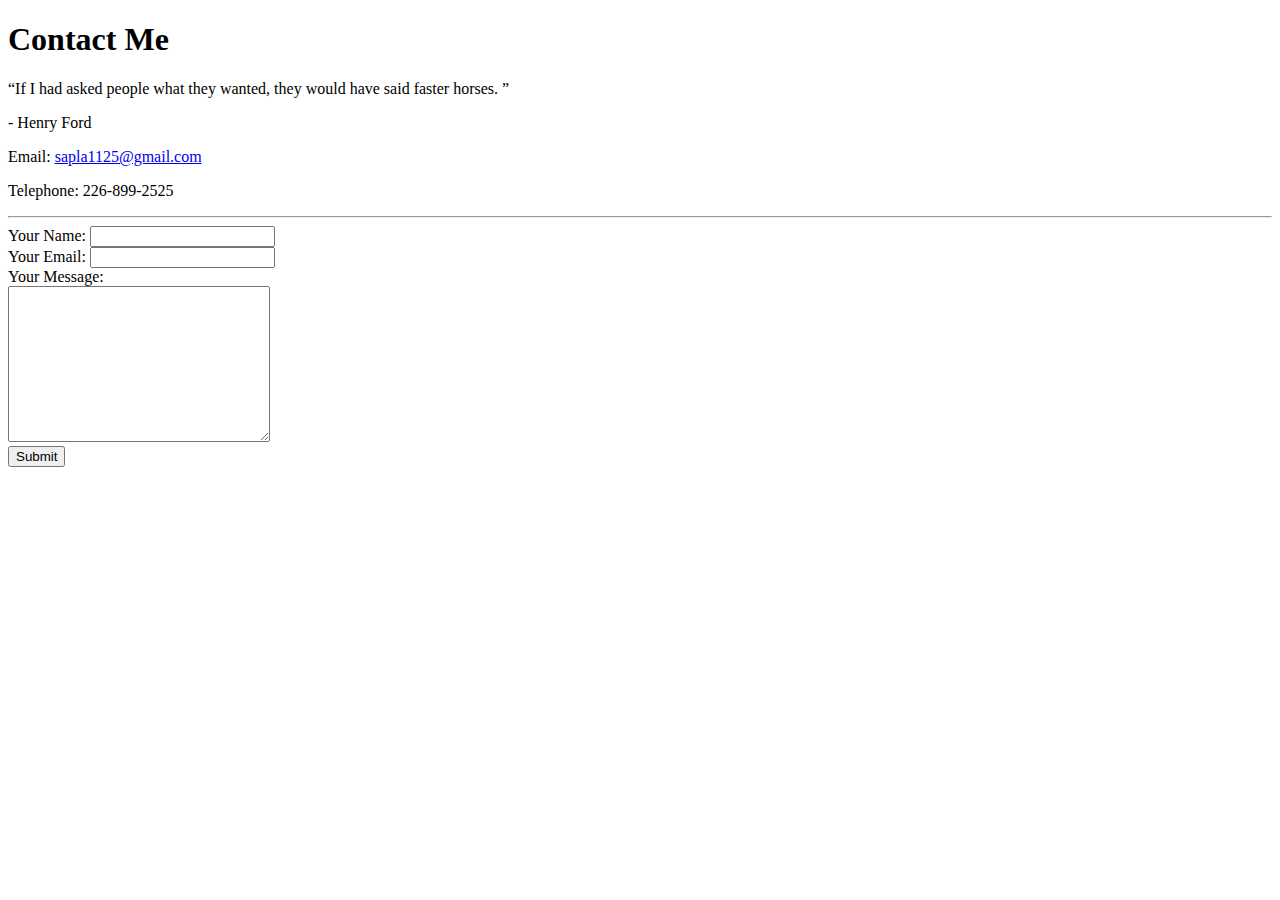
<file: contactdetails.html>
<!DOCTYPE html>
<html lang="en" dir="ltr">
  <head>
    <meta charset="utf-8">
    <title>Contact Details</title>
  </head>
  <body>
    <h1>Contact Me</h1>
    <p>“If I had asked people what they wanted, they would have said faster horses. ” </p>
    <p>- Henry Ford</p>
    <p>Email: <a href="mailto:sapla1125@gmail.com?subject=feedback">sapla1125@gmail.com</a></p>

    <p>Telephone: 226-899-2525</p>

<hr>



<form class="" action="mailto:sapla1125@gmail.com" method="post" enctype="text/plain">
  <label>Your Name:</label>
  <input type="text" name="yourName" value="">
  <br>
  <label>Your Email:</label>
  <input type="email" name="yourEmail" value="" />
  <br>
  <label>Your Message:</label>
  <br>
  <textarea name="yourMessage" rows="10" cols="30"></textarea><br>
  <input type="submit" name="" value="Submit">

</form>
  </body>
</html>
</file>
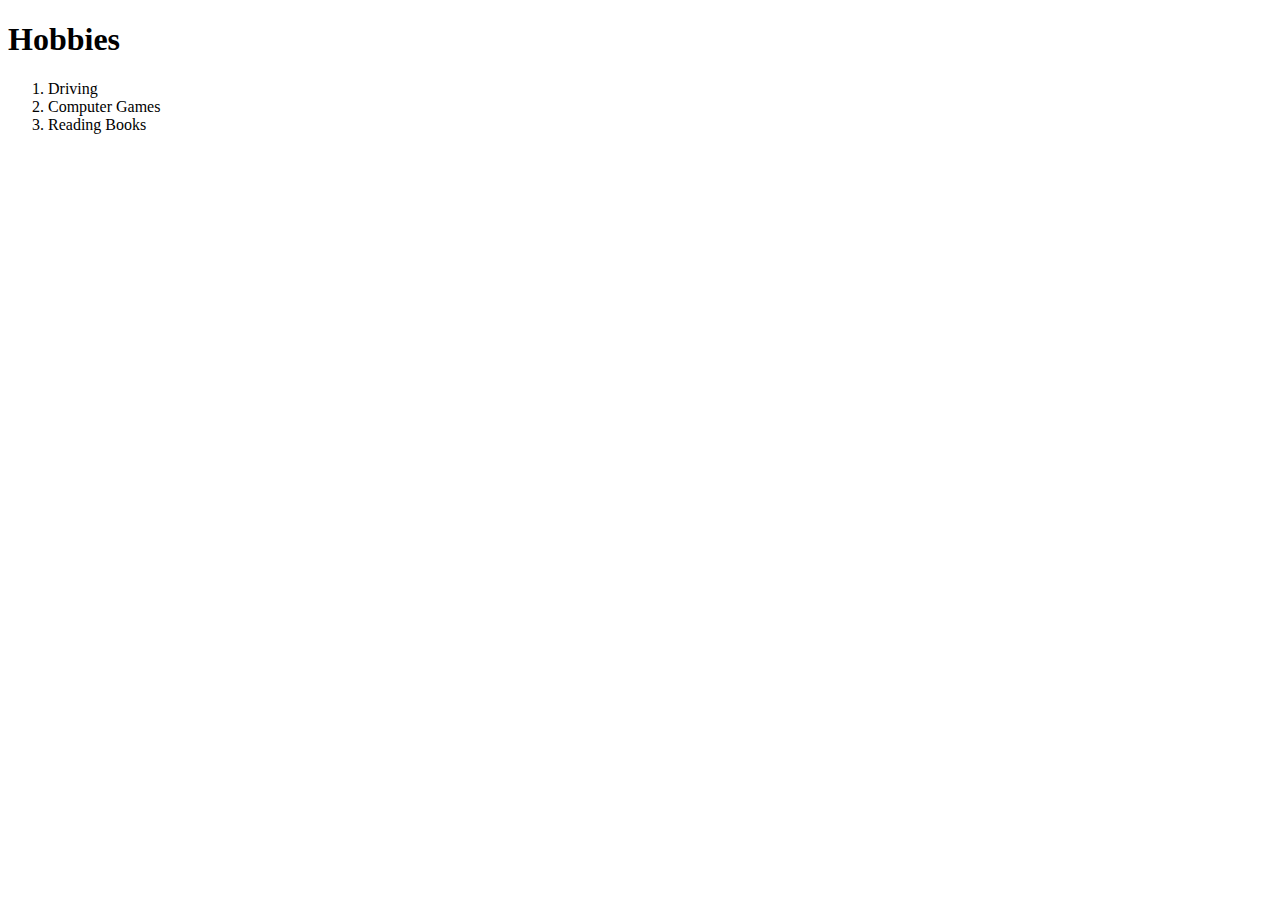
<file: hobbies.html>
<!DOCTYPE html>
<html lang="en" dir="ltr">
  <head>
    <meta charset="utf-8">
    <title>My Hobbies</title>
  </head>
  <body>
    <h1>Hobbies</h1>
    <ol >
      <li>Driving</li>
      <li>Computer Games</li>
      <li>Reading Books</li>
    </ol>
  </body>
</html>
</file>
